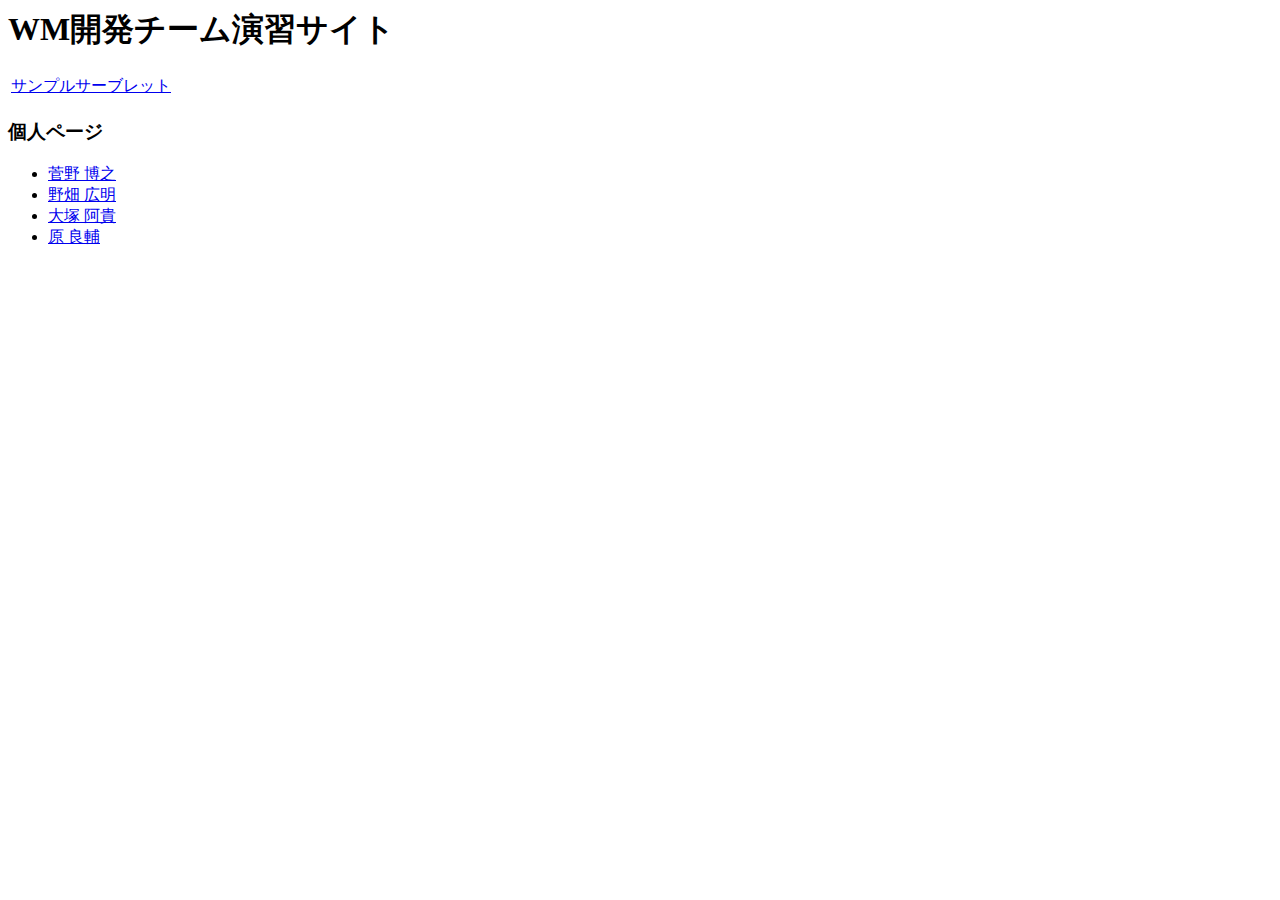
<file: war/index.html>
<!DOCTYPE HTML PUBLIC "-//W3C//DTD HTML 4.01 Transitional//EN">
<!-- The HTML 4.01 Transitional DOCTYPE declaration-->
<!-- above set at the top of the file will set     -->
<!-- the browser's rendering engine into           -->
<!-- "Quirks Mode". Replacing this declaration     -->
<!-- with a "Standards Mode" doctype is supported, -->
<!-- but may lead to some differences in layout.   -->

<html>
  <head>
    <meta http-equiv="content-type" content="text/html; charset=UTF-8">
    <meta name="viewport" content="target-densitydpi=device-dpi, width=device-width, maximum-scale=1.0, user-scalable=yes">
    <title>WM開発チーム演習サイト</title>
  </head>

  <body>
    <h1>WM開発チーム演習サイト</h1>
    <table>
      <tr>
        <td><a href="wmdevelop">サンプルサーブレット</a></td>
      </tr>
     </table>

    <h3>個人ページ</h3>
    <ul>
        <li><a href="/member/hiroyuki-kanno/">菅野 博之</a></li>
        <li><a href="/member/hiroaki-nobata/">野畑 広明</a></li>
        <li><a href="/member/aki-otsuka/">大塚 阿貴</a></li>
        <li><a href="/member/ryosuke-hara/">原 良輔</a></li>
    </ul>
  </body>
</html>
</file>
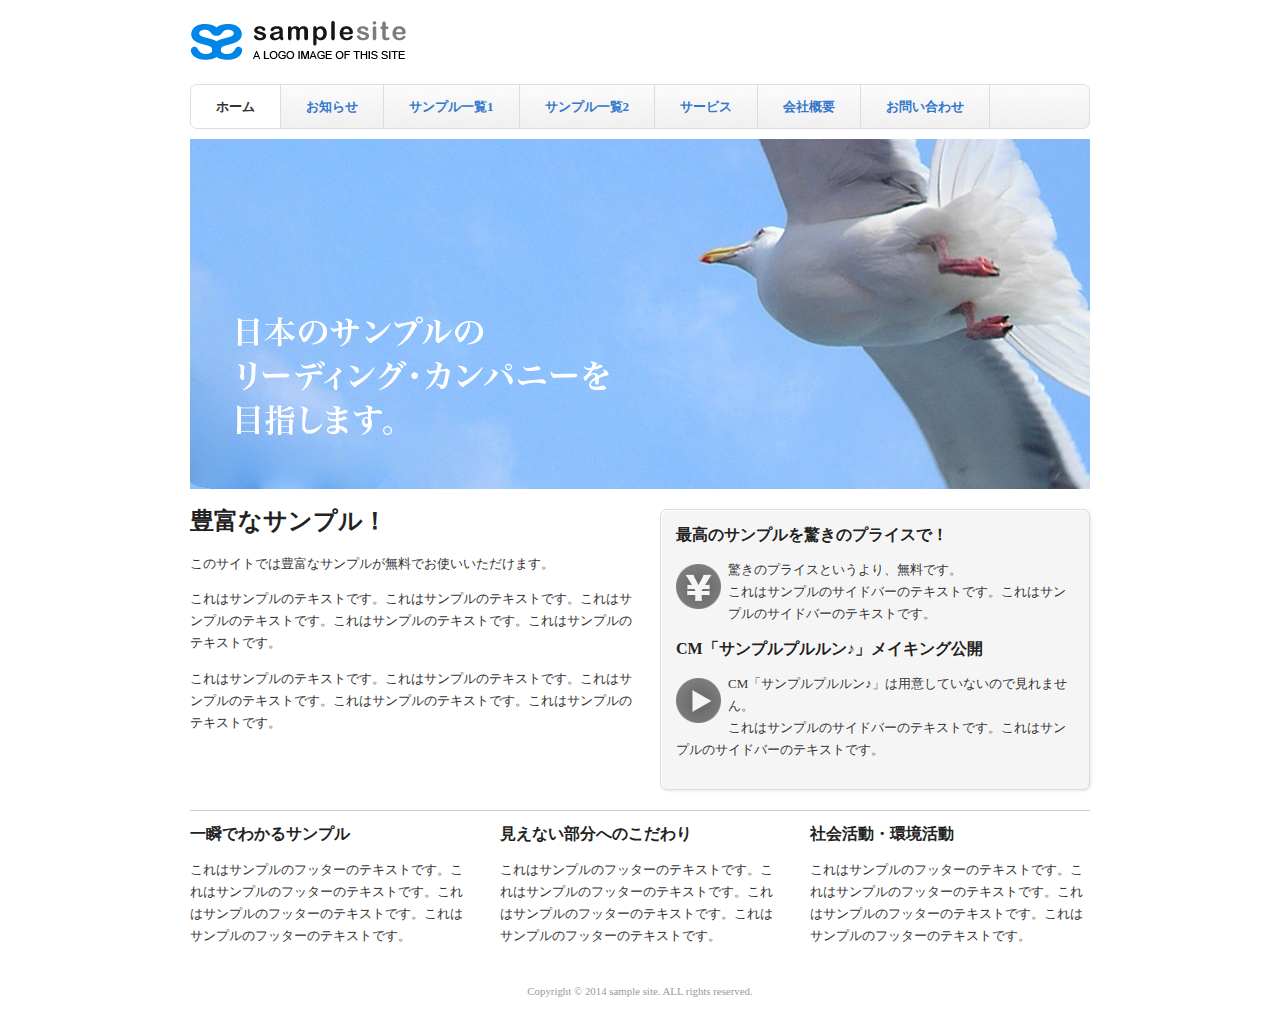
<file: war/member/aki-otsuka/index.html>
<!DOCTYPE html>
<html lang="ja">
<head>
<meta charset="utf-8">
<title>株式会社サンプル・サイト</title>
<link rel="stylesheet" href="../../css/aki-otsuka/styles.css">
</head>
<body>

<div id="page">

<header>
  <img id="logo" src="../../images/aki-otsuka/logo.png" alt="株式会社サンプル・サイト" width="220" height="44">
  <nav>
    <ul>
      <li id="current"><a href="index.html">ホーム</a></li>
      <li><a href="#">お知らせ</a></li>
      <li><a href="samplelist1.html">サンプル一覧1</a></li>
      <li><a href="samplelist2.html">サンプル一覧2</a></li>
      <li><a href="#">サービス</a></li>
      <li><a href="#">会社概要</a></li>
      <li><a href="#">お問い合わせ</a></li>
    </ul>
  </nav>
  <img src="../../images/aki-otsuka/mainvisual.jpg" alt="日本のサンプルリーディングカンパニーを目指します。" width="900" height="350">
</header>

<main>
  <section>
    <h1>豊富なサンプル！</h1>
    <p>このサイトでは豊富なサンプルが無料でお使いいただけます。
    </p>
    <p>これはサンプルのテキストです。これはサンプルのテキストです。これはサンプルのテキストです。これはサンプルのテキストです。これはサンプルのテキストです。
    </p>
    <p>これはサンプルのテキストです。これはサンプルのテキストです。これはサンプルのテキストです。これはサンプルのテキストです。これはサンプルのテキストです。
    </p>
  </section>
</main>

<div id="sub">
  <aside>
    <section>
      <h2>最高のサンプルを驚きのプライスで！</h2>
      <p><img src="../../images/aki-otsuka/yen.png" width"45" height="45" alt"">
        驚きのプライスというより、無料です。<br>これはサンプルのサイドバーのテキストです。これはサンプルのサイドバーのテキストです。
      </p>
    </section>
    <section>
      <h2>CM「サンプルプルルン♪」メイキング公開</h2>
      <p><img src="../../images/aki-otsuka/play.png" wigth="45" height="45" alt="">
        CM「サンプルプルルン♪」は用意していないので見れません。<br>これはサンプルのサイドバーのテキストです。これはサンプルのサイドバーのテキストです。
      </p>
    </section>
  </aside>
</div>

<footer>
  <aside>
    <section>
      <h2>一瞬でわかるサンプル</h2>
      <p>
        これはサンプルのフッターのテキストです。これはサンプルのフッターのテキストです。これはサンプルのフッターのテキストです。これはサンプルのフッターのテキストです。
      </p>
    </section>
    <section>
      <h2>見えない部分へのこだわり</h2>
      <p>
        これはサンプルのフッターのテキストです。これはサンプルのフッターのテキストです。これはサンプルのフッターのテキストです。これはサンプルのフッターのテキストです。
      </p>
    </section>
    <section>
      <h2>社会活動・環境活動</h2>
      <p>
        これはサンプルのフッターのテキストです。これはサンプルのフッターのテキストです。これはサンプルのフッターのテキストです。これはサンプルのフッターのテキストです。
      </p>
    </section>
  </aside>
  <p id="copyright">
    <small>Copyright &copy; 2014 sample site. ALL rights reserved.</small>
  </p>
</footer>

</div>

</body>
</html>
</file>
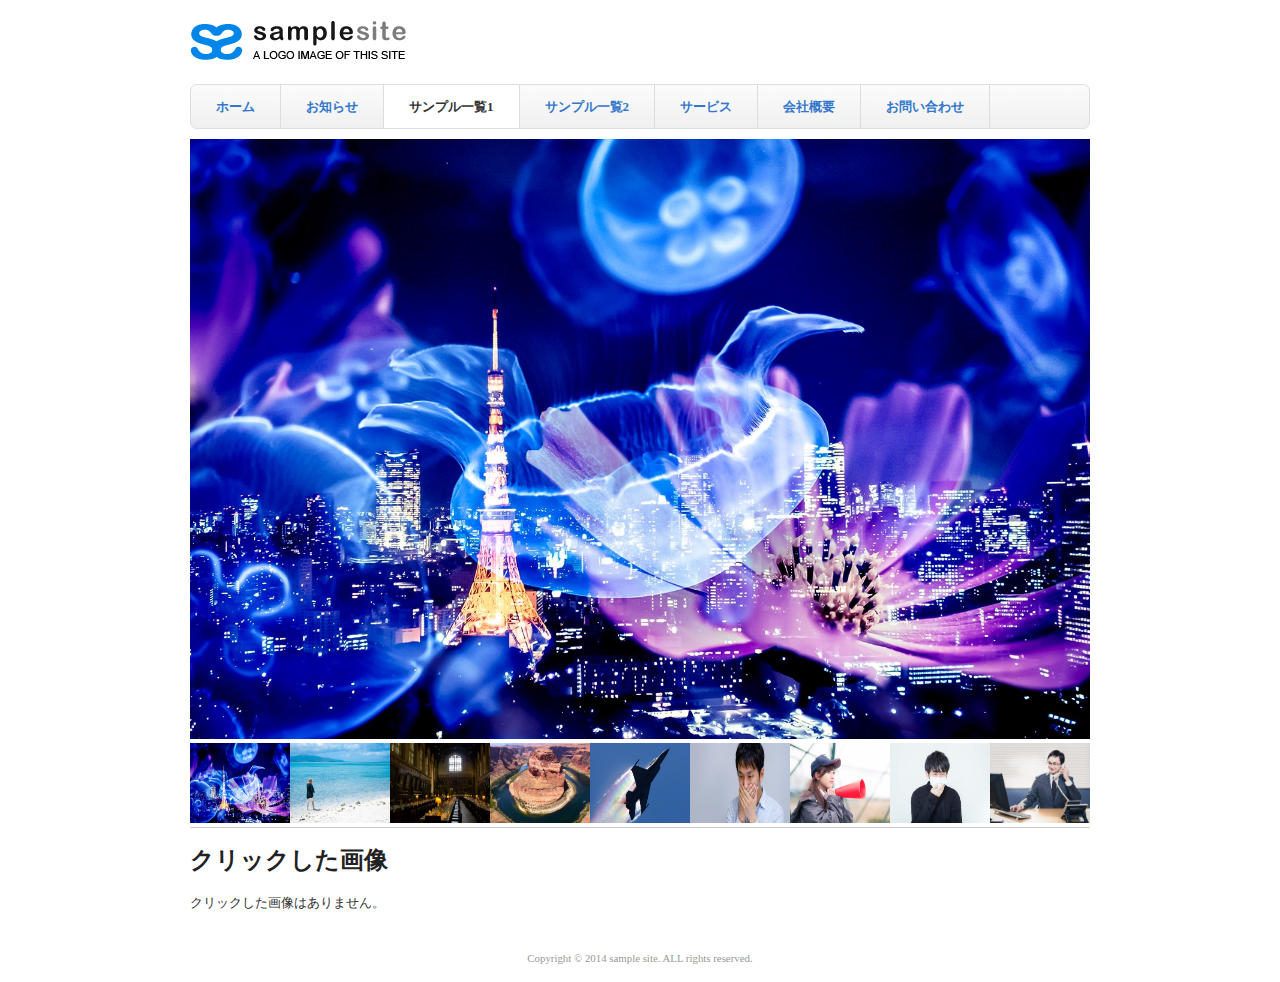
<file: war/member/aki-otsuka/samplelist1.html>
<!DOCTYPE html>
<html lang="ja">
<head>
<meta charset="utf-8">
<title>株式会社サンプル・サイト</title>
<link rel="stylesheet" href="../../css/aki-otsuka/styles.css">
<script>

// 画像一覧
var photo_list = [ '../../images/aki-otsuka/sample1.jpg', '../../images/aki-otsuka/sample2.jpg', '../../images/aki-otsuka/sample3.jpg',
                   '../../images/aki-otsuka/sample4.jpg', '../../images/aki-otsuka/sample5.jpg', '../../images/aki-otsuka/sample6.jpg',
                   '../../images/aki-otsuka/sample7.jpg', '../../images/aki-otsuka/sample8.jpg', '../../images/aki-otsuka/sample9.jpg'];

window.addEventListener( 'load', function(event){createThumbs();}, false);

// サムネイル作成
function createThumbs(event) {
	var holder = document.getElementById('thumbsholder');
	for (var i = 0; i<photo_list.length; i++) {
		var img = document.createElement('img');
		img.src = photo_list[i];
		img.width = 100;
		img.height = 80;
		img.photid = i;
		img.addEventListener('click', showPhoto, false);
		holder.appendChild(img);
	}

	var large = document.getElementById('img_large');
	large.src = photo_list[0];

	if ( localStorage['checkImg'] == undefined ) {
		var checkimg = document.getElementById('checkimg');
		var p = document.createElement('p');
		p.innerHTML = 'クリックした画像はありません。'
		checkimg.appendChild(p);
	} else {
		getCheckImg();
	}
}

// 表示画像設定
function showPhoto (event) {
	var img = event.currentTarget;
	var large = document.getElementById('img_large');
	large.src = img.src;
	addStorage(img.photid);
	getCheckImg();
}

// localStorage追加
function addStorage (photid) {
	if (localStorage['checkImg'] == undefined) {
		var arr = [];
		arr.push(photid);
		localStorage.setItem('checkImg', JSON.stringify(arr));
	} else {
		var arr = JSON.parse(localStorage.getItem('checkImg'));
		if (arr.indexOf(photid) == -1) {
			arr.unshift(photid);
		}
		if (arr.length > 5) {
			arr.pop();
		}
		localStorage.setItem('checkImg', JSON.stringify(arr));
	}
}

// クリックした画像表示
function getCheckImg () {
	var checkimg = document.getElementById('checkimg');
	while (checkimg.childNodes.length > 0) {
		checkimg.removeChild(checkimg.firstChild);
	}
	var arr = JSON.parse(localStorage.getItem('checkImg'));
	for (var i = 0; i<arr.length; i++) {
		var img = document.createElement('img');
		img.src = photo_list[arr[i]];
		img.width = 100;
		img.height = 80;
		checkimg.appendChild(img);
	}
}
</script>
</head>
<body>

<div id="page">

<header>
  <img id="logo" src="../../images/aki-otsuka/logo.png" alt="株式会社サンプル・サイト" width="220" height="44">
  <nav>
    <ul>
      <li><a href="index.html">ホーム</a></li>
      <li><a href="#">お知らせ</a></li>
      <li id="current"><a href="samplelist1.html">サンプル一覧1</a></li>
      <li><a href="samplelist2.html">サンプル一覧2</a></li>
      <li><a href="#">サービス</a></li>
      <li><a href="#">会社概要</a></li>
      <li><a href="#">お問い合わせ</a></li>
    </ul>
  </nav>
</header>

<div id="wrapper">
  <div id="imageholder">
      <img id="img_large" width="900" height="600">
   </div>
   <div id="thumbsholder">
   </div>
</div>

<footer>
  <h1>クリックした画像</h1>
  <div id="checkimg">
  </div>
  <p id="copyright">
    <small>Copyright &copy; 2014 sample site. ALL rights reserved.</small>
  </p>
</footer>

</div>

</body>
</html>
</file>
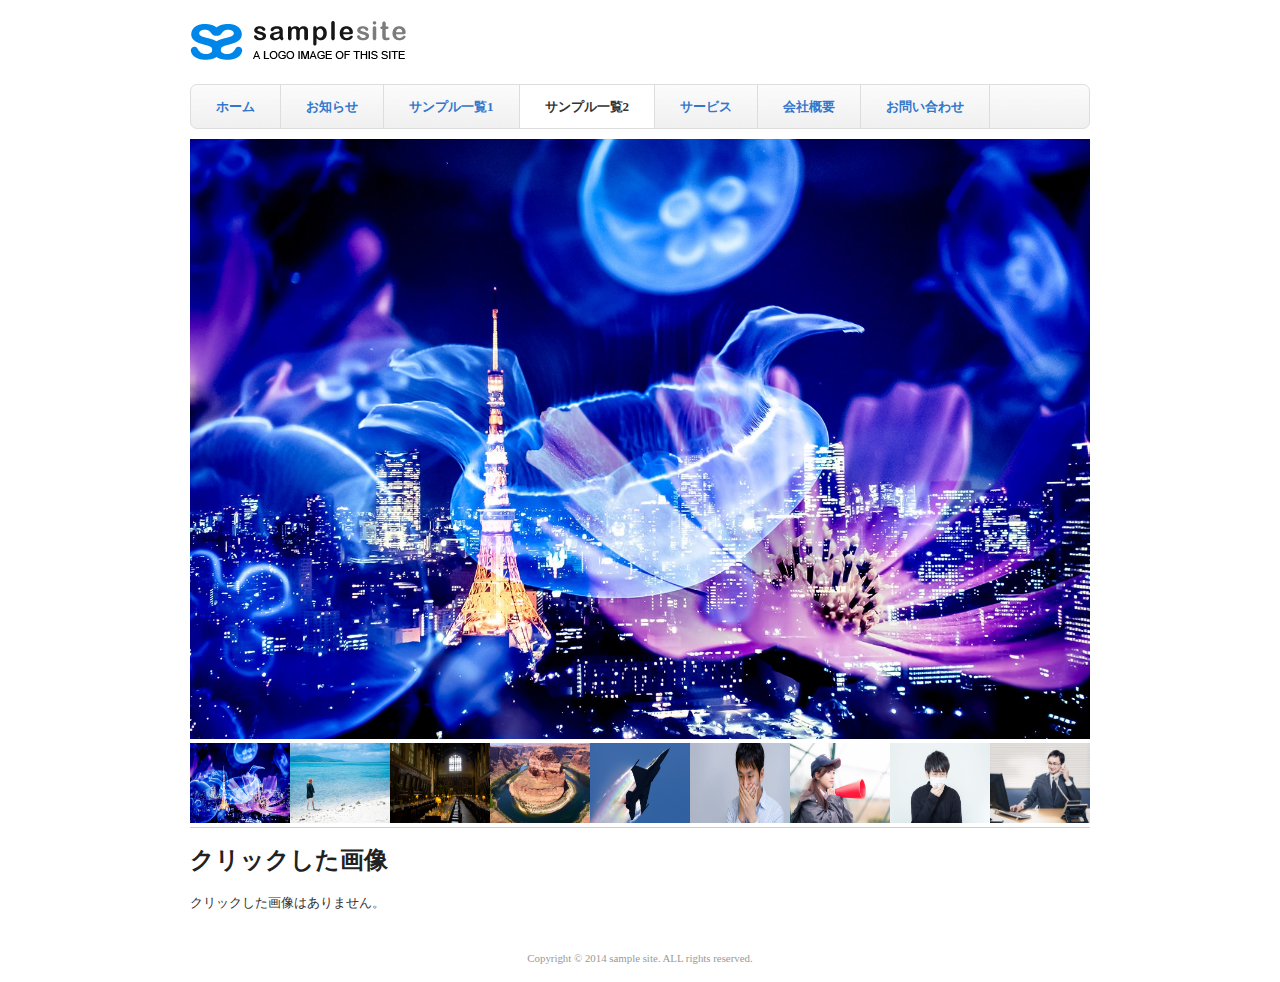
<file: war/member/aki-otsuka/samplelist2.html>
<!DOCTYPE html>
<html lang="ja">
<head>
<meta charset="utf-8">
<title>株式会社サンプル・サイト</title>
<link rel="stylesheet" href="../../css/aki-otsuka/styles.css">
<script>

// 画像一覧
var photo_list = [ '../../images/aki-otsuka/sample1.jpg', '../../images/aki-otsuka/sample2.jpg', '../../images/aki-otsuka/sample3.jpg',
                   '../../images/aki-otsuka/sample4.jpg', '../../images/aki-otsuka/sample5.jpg', '../../images/aki-otsuka/sample6.jpg',
                   '../../images/aki-otsuka/sample7.jpg', '../../images/aki-otsuka/sample8.jpg', '../../images/aki-otsuka/sample9.jpg'];

window.addEventListener( 'load', function(event){createThumbs();}, false);

// 履歴画像表示
window.addEventListener( 'popstate', function(event){
	var large = document.getElementById('img_large');
	if (event.state) {
		large.src = photo_list[event.state];
	} else {
		large.src = photo_list[0];
	}
}, false);

// サムネイル作成
function createThumbs(event) {
	var holder = document.getElementById('thumbsholder');
	for (var i = 0; i<photo_list.length; i++) {
		var img = document.createElement('img');
		img.src = photo_list[i];
		img.width = 100;
		img.height = 80;
		img.photid = i;
		img.addEventListener('click', showPhoto, false);
		holder.appendChild(img);
	}

	var large = document.getElementById('img_large');
	large.src = photo_list[0];

	if ( sessionStorage['checkImg'] == undefined ) {
		var checkimg = document.getElementById('checkimg');
		var p = document.createElement('p');
		p.innerHTML = 'クリックした画像はありません。'
		checkimg.appendChild(p);
	} else {
		getCheckImg ();
	}
}

// 表示画像設定
function showPhoto (event) {
	var img = event.currentTarget;
	var large = document.getElementById('img_large');
	large.src = img.src;
	addStorage(img.photid);
	getCheckImg();
	// 履歴登録
	history.pushState(img.photid, null);
}

// sessionStorage追加
function addStorage (photid) {
	if (sessionStorage['checkImg'] == undefined) {
		var arr = [];
		arr.push(photid);
		sessionStorage.setItem('checkImg', JSON.stringify(arr));
	} else {
		var arr = JSON.parse(sessionStorage.getItem('checkImg'));
		if (arr.indexOf(photid) == -1) {
			arr.unshift(photid);
		}
		if (arr.length > 5) {
			arr.pop();
		}
		sessionStorage.setItem('checkImg', JSON.stringify(arr));
	}
}

// クリックした画像表示
function getCheckImg () {
	var checkimg = document.getElementById('checkimg');
	while (checkimg.childNodes.length > 0) {
		checkimg.removeChild(checkimg.firstChild);
	}
	var arr = JSON.parse(sessionStorage.getItem('checkImg'));
	for (var i = 0; i<arr.length; i++) {
		var img = document.createElement('img');
		img.src = photo_list[arr[i]];
		img.width = 100;
		img.height = 80;
		checkimg.appendChild(img);
	}
}

</script>
</head>
<body>

<div id="page">

<header>
  <img id="logo" src="../../images/aki-otsuka/logo.png" alt="株式会社サンプル・サイト" width="220" height="44">
  <nav>
    <ul>
      <li><a href="index.html">ホーム</a></li>
      <li><a href="#">お知らせ</a></li>
      <li><a href="samplelist1.html">サンプル一覧1</a></li>
      <li id="current"><a href="samplelist2.html">サンプル一覧2</a></li>
      <li><a href="#">サービス</a></li>
      <li><a href="#">会社概要</a></li>
      <li><a href="#">お問い合わせ</a></li>
    </ul>
  </nav>
</header>

<div id="wrapper">
  <div id="imageholder">
      <img id="img_large" width="900" height="600">
   </div>
   <div id="thumbsholder">
   </div>
</div>

<footer>
  <h1>クリックした画像</h1>
  <div id="checkimg">
  </div>
  <p id="copyright">
    <small>Copyright &copy; 2014 sample site. ALL rights reserved.</small>
  </p>
</footer>

</div>

</body>
</html>
</file>
<file: war/css/aki-otsuka/styles.css>
@charset "utf-8";

/* 初期設定
-------------------------------------------------- */
body {
	margin: 0;
	padding: 0;
	font-size: small;
	color: #333;
	background: #fff;
}
h1, h2 {
	color: #222;
}
h1 {
	font-size: x-large;
}
h2 {
	font-size: medium;
}
p {
	line-height: 1.7;
}
a:link, a:visited {
	color: #37c;
}
a:hover {
	color: #999;
}
section, article, aside, nav, header, main, footer {
	display: block;
}

/* ページの枠組み
-------------------------------------------------- */
#page {
	margin: 0 auto;
	width: 900px;
}
main {
	float: left;
	width: 450px;
}
#sub {
	float: right;
	width: 450px;
}
footer {
	clear: both;
}
footer section {
	float: left;
	width: 280px;
}
footer section:nth-child(2) {
	margin: 0 30px;
}
#copyright {
	clear: both;
}

/* ヘッダ
-------------------------------------------------- */
header img {
	display: block;
}
#logo {
	margin: 20px 0;
}

/* ナビゲーション
-------------------------------------------------- */
nav ul {
	overflow: hidden;
	margin: 0 0 10px 0;
	padding: 0;
	border: 1px solid #ddd;
	border-radius: 7px;
	box-shadow: inset 1px 1px 0 #fff, 1px apx 3px rgba(0, 0, 0, 0.1);
	line-height: 1.0;
	background: url(../../images/aki-otsuka/li-bg.jpg) repeat-x bottom;
}
nav li, nav a {
	display: block;
}
nav li {
	float: left;
	border-right: 1px solid #ddd;
}
nav a {
	padding: 15px 25px;
	font-weight: bold;
	text-decoration: none;
	text-shaow: 1px 1px 0 #fff;
}
nav a:hover {
	background: url(../../images/aki-otsuka/li-bg-hover.jpg) repeat-x bottom;
}
nav #current a {
	color: #333;
	background: #fff;
}


/* サイドバー
-------------------------------------------------- */
#sub aside {
	margin: 20px 0 20px 20px;
	padding: 15px;
	border: 1px solid #ddd;
	border-radius: 7px;
	background-color: #f5f5f5;
	box-shadow: inset 1px 1px 0 #fff, 1px 1px 3px rgba(0, 0, 0, 0.1);
	text-shadow: 1px 1px 0 #fff;
}
#sub h2 {
	cliar: both;
	margin-top: 0px
}
#sub img {
	float: left;
	margin: 0.4em 7px 0 0;
}

/* フッタ
-------------------------------------------------- */
footer {
	border-top: 1px solid #ccc;
}
#copyright {
	padding-top: 20px;
	text-align: center;
	color: #999;
}
</file>
